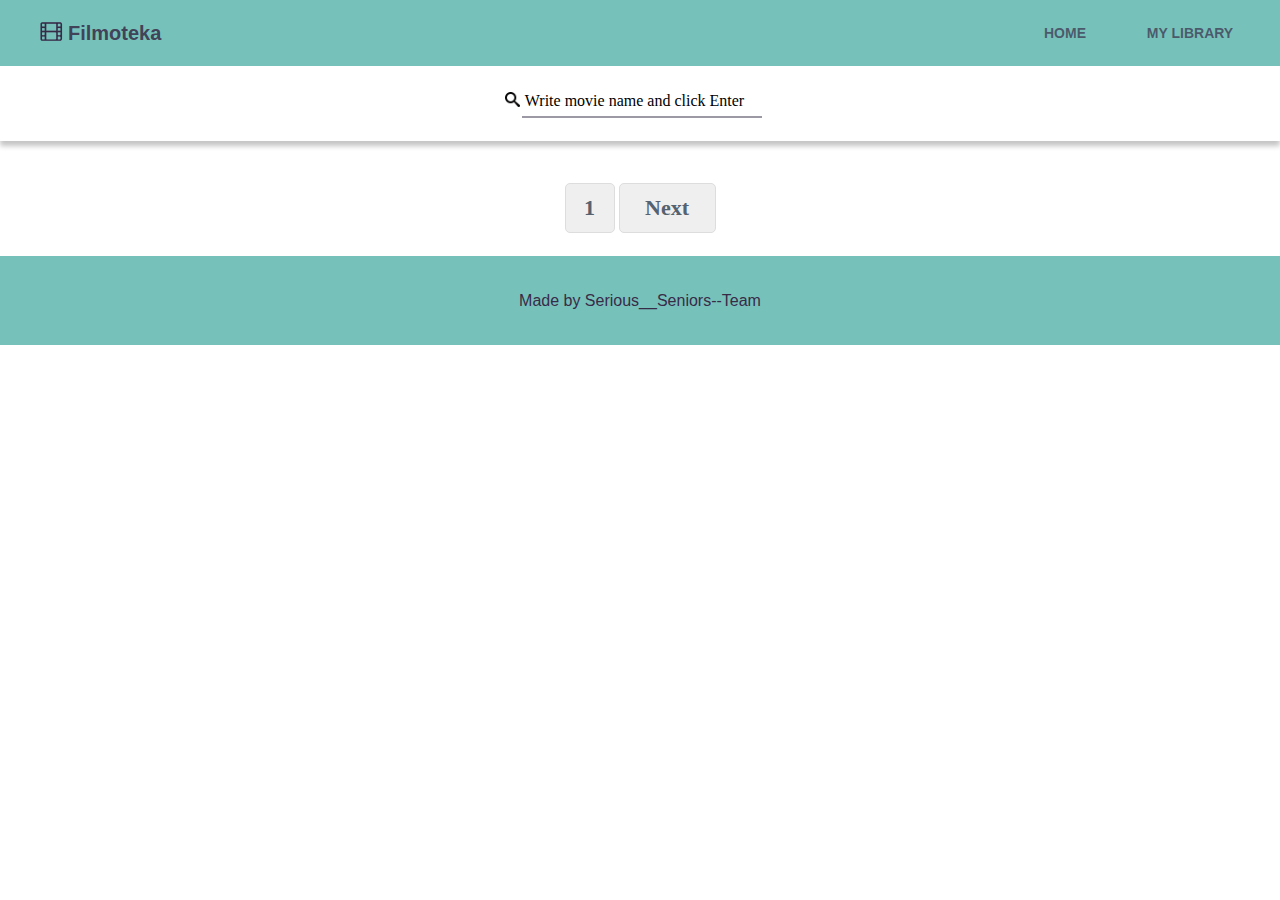
<file: index.html>
<!doctype html><html lang="en"><head><meta charset="UTF-8"><meta name="viewport" content="width=device-width,initial-scale=1"><meta http-equiv="X-UA-Compatible" content="ie=edge"><title>Serious__Seniors--Team--JS</title><link href="vendors.2.79eaa2c044a8ab12df17.css" rel="stylesheet"><link href="main.0.e0bf910b83aeaa525d19.css" rel="stylesheet"></head><body><nav class="navigation__menu"><div class="navigation__left-side navigation-link"><a class="navigation__logo-link navigation-link" href="#"><img class="logo__img" src="[data-uri]" alt="Logo"> </a><a class="logo__link navigation-link" href="#">Filmoteka</a></div><div class="navigation__right-side link-rapper"><a class="after navigation-link home-link" href="#">HOME</a> <a class="after navigation-link library-link" href="#">MY LIBRARY</a></div></nav><section class="myFilmLibraryPage__section" id="myFilmLibraryPage__section"><div class="library-btns"><button id="js-buttonWatchedFilms" class="btn library__btn library__btn--watch library__btn--active">Watched</button> <button id="js-buttonQueueFilms" class="btn library__btn library__btn--queue">Queue</button></div><ul class="library-list library__filmList library__list--wached"></ul></section><section class="container homePage movies-wrap"><div class="container homePage__search"><div class="search form-wrap"><form class="search__form"><label class="search__form_label" for="before"></label> <input class="search__film" atribu type="search" placeholder="Write movie name and click Enter"></form><p class="search-form__error hidden">The movie name was entered incorrectly! Please try again.</p></div></div><div class="animate-bottom" id="myDiv"><ul class="list-render js-list-render" data-page="home"></ul><div class="homePage__navBtn"><div class="homePage__btns"><button class="homePage__btnsPrev js-btn-prev hidden" id="prev">Prev</button> <button class="homePage__btnsPage page-number">1</button> <button class="homePage__btnsNext js-btn-next" id="next">Next</button></div></div></div></section><section class="film-details-page js-film-details-page"><div class="film-details-page-hbs"></div><div class="film-details__wrapper-item film-details__wrapper-item--buttons"><button class="btn__film-details btn-watched js-btn-watched"></button> <button class="btn__film-details btn-queue js-btn-queue"></button></div></section><footer class="footer"><p class="creators">Made by Serious__Seniors--Team</p></footer><script src="runtime.3c4283ca59e8321f4eda.js"></script><script src="vendors.b1d8b944606360a3ec24.js"></script><script src="main.4cf7934ccbabb64ffbe1.js"></script></body></html>
</file>
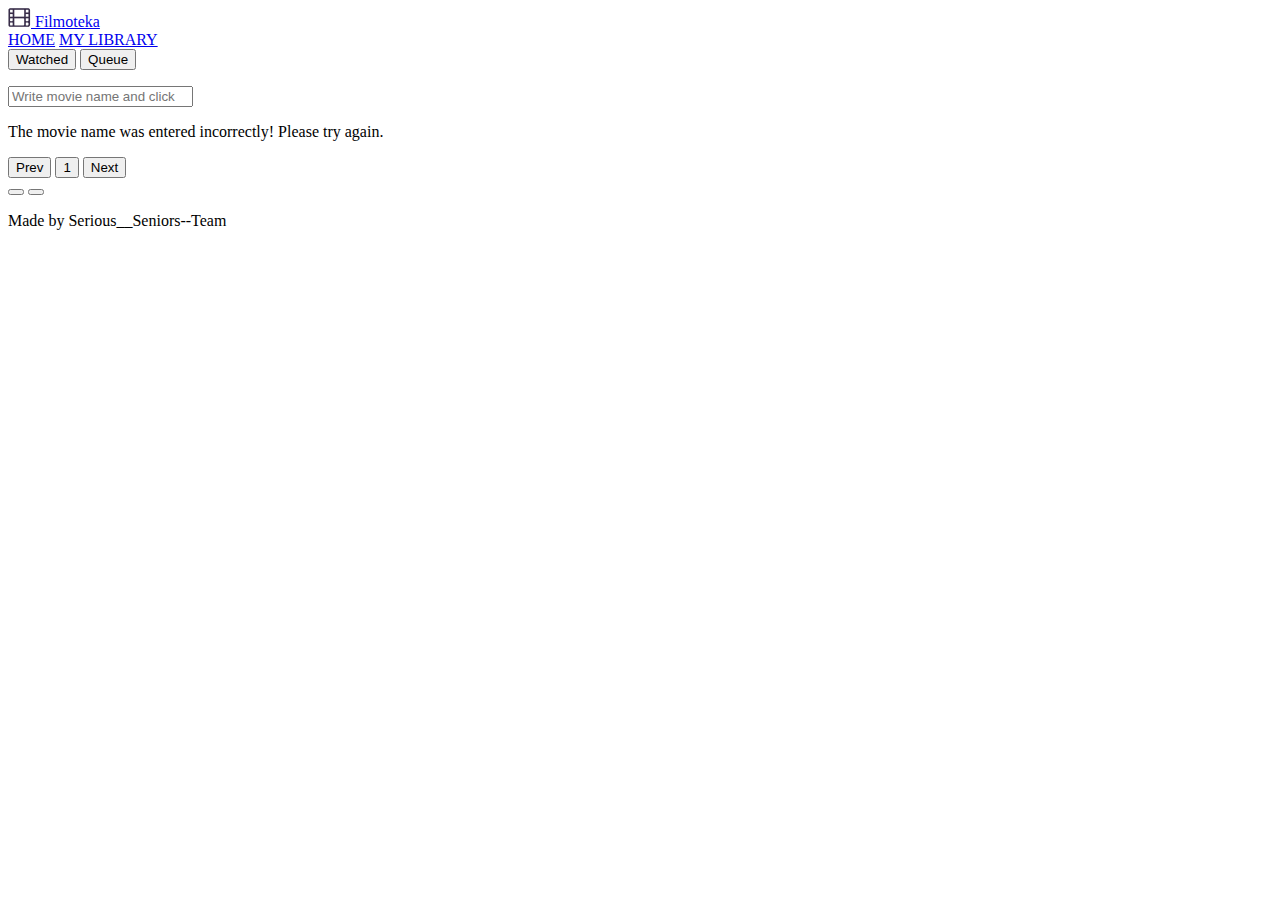
<file: src/index.html>
<!DOCTYPE html>
<html lang="en">

<head>
  <meta charset="UTF-8" />
  <meta name="viewport" content="width=device-width, initial-scale=1.0" />
  <meta http-equiv="X-UA-Compatible" content="ie=edge" />
  <title>Serious__Seniors--Team--JS</title>
</head>

<body>
  <!-- //Header// -->
  <nav class="navigation__menu">
    <div class="navigation__left-side navigation-link">
      <a class="navigation__logo-link navigation-link" href="#">
        <img class="logo__img" src="./images/logo.png" alt="Logo">
      </a>
      <a class="logo__link navigation-link" href="#">Filmoteka</a>
    </div>
    <div class="navigation__right-side link-rapper">
      <a class="after navigation-link home-link" href="#">HOME</a>
      <a class="after navigation-link library-link" href="#">MY LIBRARY</a>
    </div>
  </nav>
  <!-- ///Header// -->
  <!-- Начало раздела labraryPage OOOO-->
  <section class="myFilmLibraryPage__section" id="myFilmLibraryPage__section">
    <div class="library-btns">
      <button id="js-buttonWatchedFilms" class="btn library__btn library__btn--watch library__btn--active ">
        Watched
      </button>
      <button id="js-buttonQueueFilms" class="btn library__btn library__btn--queue ">
        Queue
      </button>
    </div>
    <ul class="library-list library__filmList library__list--wached"></ul>
  </section>
  <!-- Конец раздела labraryPage -->


  <!-- homePage(2 участник-Константин) -->
  <section class="container homePage movies-wrap">
    <div class="container homePage__search">
      <div class="search form-wrap">
        <form class="search__form">
          <label class="search__form_label" for="before"></label>
          <input class="search__film" atribu type="search" placeholder="Write movie name and click Enter"/>
        </form>
        <p class="search-form__error hidden">
          The movie name was entered incorrectly! Please try again.
        </p>
      </div>
    </div>
    <div class="animate-bottom" id="myDiv">
      <ul class="list-render js-list-render" data-page="home"></ul>
      <div class="homePage__navBtn">
        <div class="homePage__btns">
          <button class="homePage__btnsPrev js-btn-prev hidden" id="prev">Prev</button>
          <button class="homePage__btnsPage page-number">1</button>
          <button class="homePage__btnsNext js-btn-next" id="next">Next</button>
        </div>
      </div>
    </div>
  </section>
  <!-- END homePage(2 участник) END-->

  <!-- SECTION FILM-DETAILS-PAGE START -->
  <section class="film-details-page js-film-details-page">
    <div class="film-details-page-hbs"></div>
    <div class="film-details__wrapper-item film-details__wrapper-item--buttons">
      <button class="btn__film-details btn-watched js-btn-watched"></button>
      <button class="btn__film-details btn-queue js-btn-queue"></button>
    </div>
  </section>
  <!-- SECTION FILM-DETAIL-PAGE END -->

  </main>

  <!-- //Footer// -->
  <footer class="footer">
    <p class="creators">Made by Serious__Seniors--Team</p>
  </footer>
  <!-- //Footer// -->
</body>

</html>
</file>
<file: vendors.2.79eaa2c044a8ab12df17.css>
@font-face{font-family:Material Icons;font-style:normal;font-weight:400;src:url(fonts/MaterialIcons-Regular.eot);src:local("Material Icons"),local("MaterialIcons-Regular"),url(fonts/MaterialIcons-Regular.woff2) format("woff2"),url(fonts/MaterialIcons-Regular.woff) format("woff"),url(fonts/MaterialIcons-Regular.ttf) format("truetype")}.material-icons{font-family:Material Icons;font-weight:400;font-style:normal;font-size:24px;display:inline-block;line-height:1;text-transform:none;letter-spacing:normal;word-wrap:normal;white-space:nowrap;direction:ltr;-webkit-font-smoothing:antialiased;text-rendering:optimizeLegibility;-moz-osx-font-smoothing:grayscale;font-feature-settings:"liga"}
</file>
<file: main.0.e0bf910b83aeaa525d19.css>
/*! normalize.css v8.0.0 | MIT License | github.com/necolas/normalize.css */html{line-height:1.15;-webkit-text-size-adjust:100%}body{margin:0}h1{font-size:2em;margin:.67em 0}hr{box-sizing:initial;height:0;overflow:visible}pre{font-family:monospace,monospace;font-size:1em}a{background-color:initial}abbr[title]{border-bottom:none;text-decoration:underline;text-decoration:underline dotted}b,strong{font-weight:bolder}code,kbd,samp{font-family:monospace,monospace;font-size:1em}small{font-size:80%}sub,sup{font-size:75%;line-height:0;position:relative;vertical-align:initial}sub{bottom:-.25em}sup{top:-.5em}img{border-style:none}button,input,optgroup,select,textarea{font-family:inherit;font-size:100%;line-height:1.15;margin:0}button,input{overflow:visible}button,select{text-transform:none}[type=button],[type=reset],[type=submit],button{-webkit-appearance:button}[type=button]::-moz-focus-inner,[type=reset]::-moz-focus-inner,[type=submit]::-moz-focus-inner,button::-moz-focus-inner{border-style:none;padding:0}[type=button]:-moz-focusring,[type=reset]:-moz-focusring,[type=submit]:-moz-focusring,button:-moz-focusring{outline:1px dotted ButtonText}fieldset{padding:.35em .75em .625em}legend{box-sizing:border-box;color:inherit;display:table;max-width:100%;padding:0;white-space:normal}progress{vertical-align:initial}textarea{overflow:auto}[type=checkbox],[type=radio]{box-sizing:border-box;padding:0}[type=number]::-webkit-inner-spin-button,[type=number]::-webkit-outer-spin-button{height:auto}[type=search]{-webkit-appearance:textfield;outline-offset:-2px}[type=search]::-webkit-search-decoration{-webkit-appearance:none}::-webkit-file-upload-button{-webkit-appearance:button;font:inherit}details{display:block}summary{display:list-item}[hidden],template{display:none}*{margin:0;padding:0;box-sizing:inherit}li,ul{list-style:none}.hidden{display:none}@keyframes pulsate-bck{0%{transform:scale(1)}50%{transform:scale(.9)}to{transform:scale(1)}}@keyframes color-change-2x{0%{fill:#ff6b08}to{fill:#20ce09}}@keyframes heartbeat{0%{transform:scale(1);transform-origin:center center;animation-timing-function:ease-out}10%{transform:scale(.91);animation-timing-function:ease-in}17%{transform:scale(.98);animation-timing-function:ease-out}33%{transform:scale(.87);animation-timing-function:ease-in}45%{transform:scale(1);animation-timing-function:ease-out}}@keyframes text-focus-in{0%{filter:blur(12px);opacity:0}to{filter:blur(0);opacity:1}}@keyframes jello-horizontal{0%{transform:scaleX(1)}30%{transform:scale3d(1.25,.75,1)}40%{transform:scale3d(.75,1.25,1)}50%{transform:scale3d(1.15,.85,1)}65%{transform:scale3d(.95,1.05,1)}75%{transform:scale3d(1.05,.95,1)}to{transform:scaleX(1)}}/*!
 * animate.css - https://animate.style/
 * Version - 4.0.0
 * Licensed under the MIT license - http://opensource.org/licenses/MIT
 *
 * Copyright (c) 2020 Animate.css
 */:root{--animate-duration:1s;--animate-delay:1s;--animate-repeat:1}.animate__animated{animation-duration:1s;animation-duration:var(--animate-duration);animation-fill-mode:both}.animate__animated.animate__infinite{animation-iteration-count:infinite}.animate__animated.animate__repeat-1{animation-iteration-count:1;animation-iteration-count:var(--animate-repeat)}.animate__animated.animate__repeat-2{animation-iteration-count:2;animation-iteration-count:calc(var(--animate-repeat)*2)}.animate__animated.animate__repeat-3{animation-iteration-count:3;animation-iteration-count:calc(var(--animate-repeat)*3)}.animate__animated.animate__delay-1s{animation-delay:1s;animation-delay:var(--animate-delay)}.animate__animated.animate__delay-2s{animation-delay:2s;animation-delay:calc(var(--animate-delay)*2)}.animate__animated.animate__delay-3s{animation-delay:3s;animation-delay:calc(var(--animate-delay)*3)}.animate__animated.animate__delay-4s{animation-delay:4s;animation-delay:calc(var(--animate-delay)*4)}.animate__animated.animate__delay-5s{animation-delay:5s;animation-delay:calc(var(--animate-delay)*5)}.animate__animated.animate__faster{animation-duration:.5s;animation-duration:calc(var(--animate-duration)/2)}.animate__animated.animate__fast{animation-duration:.8s;animation-duration:calc(var(--animate-duration)*0.8)}.animate__animated.animate__slow{animation-duration:2s;animation-duration:calc(var(--animate-duration)*2)}.animate__animated.animate__slower{animation-duration:3s;animation-duration:calc(var(--animate-duration)*3)}@media (prefers-reduced-motion:reduce),print{.animate__animated{animation-duration:1ms!important;transition-duration:1ms!important;animation-iteration-count:1!important}.animate__animated[class*=Out]{opacity:0}}@keyframes bounce{0%,20%,53%,to{animation-timing-function:cubic-bezier(.215,.61,.355,1);transform:translateZ(0)}40%,43%{animation-timing-function:cubic-bezier(.755,.05,.855,.06);transform:translate3d(0,-30px,0) scaleY(1.1)}70%{animation-timing-function:cubic-bezier(.755,.05,.855,.06);transform:translate3d(0,-15px,0) scaleY(1.05)}80%{transition-timing-function:cubic-bezier(.215,.61,.355,1);transform:translateZ(0) scaleY(.95)}90%{transform:translate3d(0,-4px,0) scaleY(1.02)}}.animate__bounce{animation-name:bounce;transform-origin:center bottom}@keyframes flash{0%,50%,to{opacity:1}25%,75%{opacity:0}}.animate__flash{animation-name:flash}@keyframes pulse{0%{transform:scaleX(1)}50%{transform:scale3d(1.05,1.05,1.05)}to{transform:scaleX(1)}}.animate__pulse{animation-name:pulse;animation-timing-function:ease-in-out}@keyframes rubberBand{0%{transform:scaleX(1)}30%{transform:scale3d(1.25,.75,1)}40%{transform:scale3d(.75,1.25,1)}50%{transform:scale3d(1.15,.85,1)}65%{transform:scale3d(.95,1.05,1)}75%{transform:scale3d(1.05,.95,1)}to{transform:scaleX(1)}}.animate__rubberBand{animation-name:rubberBand}@keyframes shakeX{0%,to{transform:translateZ(0)}10%,30%,50%,70%,90%{transform:translate3d(-10px,0,0)}20%,40%,60%,80%{transform:translate3d(10px,0,0)}}.animate__shakeX{animation-name:shakeX}@keyframes shakeY{0%,to{transform:translateZ(0)}10%,30%,50%,70%,90%{transform:translate3d(0,-10px,0)}20%,40%,60%,80%{transform:translate3d(0,10px,0)}}.animate__shakeY{animation-name:shakeY}@keyframes headShake{0%{transform:translateX(0)}6.5%{transform:translateX(-6px) rotateY(-9deg)}18.5%{transform:translateX(5px) rotateY(7deg)}31.5%{transform:translateX(-3px) rotateY(-5deg)}43.5%{transform:translateX(2px) rotateY(3deg)}50%{transform:translateX(0)}}.animate__headShake{animation-timing-function:ease-in-out;animation-name:headShake}@keyframes swing{20%{transform:rotate(15deg)}40%{transform:rotate(-10deg)}60%{transform:rotate(5deg)}80%{transform:rotate(-5deg)}to{transform:rotate(0deg)}}.animate__swing{transform-origin:top center;animation-name:swing}@keyframes tada{0%{transform:scaleX(1)}10%,20%{transform:scale3d(.9,.9,.9) rotate(-3deg)}30%,50%,70%,90%{transform:scale3d(1.1,1.1,1.1) rotate(3deg)}40%,60%,80%{transform:scale3d(1.1,1.1,1.1) rotate(-3deg)}to{transform:scaleX(1)}}.animate__tada{animation-name:tada}@keyframes wobble{0%{transform:translateZ(0)}15%{transform:translate3d(-25%,0,0) rotate(-5deg)}30%{transform:translate3d(20%,0,0) rotate(3deg)}45%{transform:translate3d(-15%,0,0) rotate(-3deg)}60%{transform:translate3d(10%,0,0) rotate(2deg)}75%{transform:translate3d(-5%,0,0) rotate(-1deg)}to{transform:translateZ(0)}}.animate__wobble{animation-name:wobble}@keyframes jello{0%,11.1%,to{transform:translateZ(0)}22.2%{transform:skewX(-12.5deg) skewY(-12.5deg)}33.3%{transform:skewX(6.25deg) skewY(6.25deg)}44.4%{transform:skewX(-3.125deg) skewY(-3.125deg)}55.5%{transform:skewX(1.5625deg) skewY(1.5625deg)}66.6%{transform:skewX(-.78125deg) skewY(-.78125deg)}77.7%{transform:skewX(.39063deg) skewY(.39063deg)}88.8%{transform:skewX(-.19531deg) skewY(-.19531deg)}}.animate__jello{animation-name:jello;transform-origin:center}@keyframes heartBeat{0%{transform:scale(1)}14%{transform:scale(1.3)}28%{transform:scale(1)}42%{transform:scale(1.3)}70%{transform:scale(1)}}.animate__heartBeat{animation-name:heartBeat;animation-duration:1.3s;animation-duration:calc(var(--animate-duration)*1.3);animation-timing-function:ease-in-out}@keyframes backInDown{0%{transform:translateY(-1200px) scale(.7);opacity:.7}80%{transform:translateY(0) scale(.7);opacity:.7}to{transform:scale(1);opacity:1}}.animate__backInDown{animation-name:backInDown}@keyframes backInLeft{0%{transform:translateX(-2000px) scale(.7);opacity:.7}80%{transform:translateX(0) scale(.7);opacity:.7}to{transform:scale(1);opacity:1}}.animate__backInLeft{animation-name:backInLeft}@keyframes backInRight{0%{transform:translateX(2000px) scale(.7);opacity:.7}80%{transform:translateX(0) scale(.7);opacity:.7}to{transform:scale(1);opacity:1}}.animate__backInRight{animation-name:backInRight}@keyframes backInUp{0%{transform:translateY(1200px) scale(.7);opacity:.7}80%{transform:translateY(0) scale(.7);opacity:.7}to{transform:scale(1);opacity:1}}.animate__backInUp{animation-name:backInUp}@keyframes backOutDown{0%{transform:scale(1);opacity:1}20%{transform:translateY(0) scale(.7);opacity:.7}to{transform:translateY(700px) scale(.7);opacity:.7}}.animate__backOutDown{animation-name:backOutDown}@keyframes backOutLeft{0%{transform:scale(1);opacity:1}20%{transform:translateX(0) scale(.7);opacity:.7}to{transform:translateX(-2000px) scale(.7);opacity:.7}}.animate__backOutLeft{animation-name:backOutLeft}@keyframes backOutRight{0%{transform:scale(1);opacity:1}20%{transform:translateX(0) scale(.7);opacity:.7}to{transform:translateX(2000px) scale(.7);opacity:.7}}.animate__backOutRight{animation-name:backOutRight}@keyframes backOutUp{0%{transform:scale(1);opacity:1}20%{transform:translateY(0) scale(.7);opacity:.7}to{transform:translateY(-700px) scale(.7);opacity:.7}}.animate__backOutUp{animation-name:backOutUp}@keyframes bounceIn{0%,20%,40%,60%,80%,to{animation-timing-function:cubic-bezier(.215,.61,.355,1)}0%{opacity:0;transform:scale3d(.3,.3,.3)}20%{transform:scale3d(1.1,1.1,1.1)}40%{transform:scale3d(.9,.9,.9)}60%{opacity:1;transform:scale3d(1.03,1.03,1.03)}80%{transform:scale3d(.97,.97,.97)}to{opacity:1;transform:scaleX(1)}}.animate__bounceIn{animation-duration:.75s;animation-duration:calc(var(--animate-duration)*0.75);animation-name:bounceIn}@keyframes bounceInDown{0%,60%,75%,90%,to{animation-timing-function:cubic-bezier(.215,.61,.355,1)}0%{opacity:0;transform:translate3d(0,-3000px,0) scaleY(3)}60%{opacity:1;transform:translate3d(0,25px,0) scaleY(.9)}75%{transform:translate3d(0,-10px,0) scaleY(.95)}90%{transform:translate3d(0,5px,0) scaleY(.985)}to{transform:translateZ(0)}}.animate__bounceInDown{animation-name:bounceInDown}@keyframes bounceInLeft{0%,60%,75%,90%,to{animation-timing-function:cubic-bezier(.215,.61,.355,1)}0%{opacity:0;transform:translate3d(-3000px,0,0) scaleX(3)}60%{opacity:1;transform:translate3d(25px,0,0) scaleX(1)}75%{transform:translate3d(-10px,0,0) scaleX(.98)}90%{transform:translate3d(5px,0,0) scaleX(.995)}to{transform:translateZ(0)}}.animate__bounceInLeft{animation-name:bounceInLeft}@keyframes bounceInRight{0%,60%,75%,90%,to{animation-timing-function:cubic-bezier(.215,.61,.355,1)}0%{opacity:0;transform:translate3d(3000px,0,0) scaleX(3)}60%{opacity:1;transform:translate3d(-25px,0,0) scaleX(1)}75%{transform:translate3d(10px,0,0) scaleX(.98)}90%{transform:translate3d(-5px,0,0) scaleX(.995)}to{transform:translateZ(0)}}.animate__bounceInRight{animation-name:bounceInRight}@keyframes bounceInUp{0%,60%,75%,90%,to{animation-timing-function:cubic-bezier(.215,.61,.355,1)}0%{opacity:0;transform:translate3d(0,3000px,0) scaleY(5)}60%{opacity:1;transform:translate3d(0,-20px,0) scaleY(.9)}75%{transform:translate3d(0,10px,0) scaleY(.95)}90%{transform:translate3d(0,-5px,0) scaleY(.985)}to{transform:translateZ(0)}}.animate__bounceInUp{animation-name:bounceInUp}@keyframes bounceOut{20%{transform:scale3d(.9,.9,.9)}50%,55%{opacity:1;transform:scale3d(1.1,1.1,1.1)}to{opacity:0;transform:scale3d(.3,.3,.3)}}.animate__bounceOut{animation-duration:.75s;animation-duration:calc(var(--animate-duration)*0.75);animation-name:bounceOut}@keyframes bounceOutDown{20%{transform:translate3d(0,10px,0) scaleY(.985)}40%,45%{opacity:1;transform:translate3d(0,-20px,0) scaleY(.9)}to{opacity:0;transform:translate3d(0,2000px,0) scaleY(3)}}.animate__bounceOutDown{animation-name:bounceOutDown}@keyframes bounceOutLeft{20%{opacity:1;transform:translate3d(20px,0,0) scaleX(.9)}to{opacity:0;transform:translate3d(-2000px,0,0) scaleX(2)}}.animate__bounceOutLeft{animation-name:bounceOutLeft}@keyframes bounceOutRight{20%{opacity:1;transform:translate3d(-20px,0,0) scaleX(.9)}to{opacity:0;transform:translate3d(2000px,0,0) scaleX(2)}}.animate__bounceOutRight{animation-name:bounceOutRight}@keyframes bounceOutUp{20%{transform:translate3d(0,-10px,0) scaleY(.985)}40%,45%{opacity:1;transform:translate3d(0,20px,0) scaleY(.9)}to{opacity:0;transform:translate3d(0,-2000px,0) scaleY(3)}}.animate__bounceOutUp{animation-name:bounceOutUp}@keyframes fadeIn{0%{opacity:0}to{opacity:1}}.animate__fadeIn{animation-name:fadeIn}@keyframes fadeInDown{0%{opacity:0;transform:translate3d(0,-100%,0)}to{opacity:1;transform:translateZ(0)}}.animate__fadeInDown{animation-name:fadeInDown}@keyframes fadeInDownBig{0%{opacity:0;transform:translate3d(0,-2000px,0)}to{opacity:1;transform:translateZ(0)}}.animate__fadeInDownBig{animation-name:fadeInDownBig}@keyframes fadeInLeft{0%{opacity:0;transform:translate3d(-100%,0,0)}to{opacity:1;transform:translateZ(0)}}.animate__fadeInLeft{animation-name:fadeInLeft}@keyframes fadeInLeftBig{0%{opacity:0;transform:translate3d(-2000px,0,0)}to{opacity:1;transform:translateZ(0)}}.animate__fadeInLeftBig{animation-name:fadeInLeftBig}@keyframes fadeInRight{0%{opacity:0;transform:translate3d(100%,0,0)}to{opacity:1;transform:translateZ(0)}}.animate__fadeInRight{animation-name:fadeInRight}@keyframes fadeInRightBig{0%{opacity:0;transform:translate3d(2000px,0,0)}to{opacity:1;transform:translateZ(0)}}.animate__fadeInRightBig{animation-name:fadeInRightBig}@keyframes fadeInUp{0%{opacity:0;transform:translate3d(0,100%,0)}to{opacity:1;transform:translateZ(0)}}.animate__fadeInUp{animation-name:fadeInUp}@keyframes fadeInUpBig{0%{opacity:0;transform:translate3d(0,2000px,0)}to{opacity:1;transform:translateZ(0)}}.animate__fadeInUpBig{animation-name:fadeInUpBig}@keyframes fadeInTopLeft{0%{opacity:0;transform:translate3d(-100%,-100%,0)}to{opacity:1;transform:translateZ(0)}}.animate__fadeInTopLeft{animation-name:fadeInTopLeft}@keyframes fadeInTopRight{0%{opacity:0;transform:translate3d(100%,-100%,0)}to{opacity:1;transform:translateZ(0)}}.animate__fadeInTopRight{animation-name:fadeInTopRight}@keyframes fadeInBottomLeft{0%{opacity:0;transform:translate3d(-100%,100%,0)}to{opacity:1;transform:translateZ(0)}}.animate__fadeInBottomLeft{animation-name:fadeInBottomLeft}@keyframes fadeInBottomRight{0%{opacity:0;transform:translate3d(100%,100%,0)}to{opacity:1;transform:translateZ(0)}}.animate__fadeInBottomRight{animation-name:fadeInBottomRight}@keyframes fadeOut{0%{opacity:1}to{opacity:0}}.animate__fadeOut{animation-name:fadeOut}@keyframes fadeOutDown{0%{opacity:1}to{opacity:0;transform:translate3d(0,100%,0)}}.animate__fadeOutDown{animation-name:fadeOutDown}@keyframes fadeOutDownBig{0%{opacity:1}to{opacity:0;transform:translate3d(0,2000px,0)}}.animate__fadeOutDownBig{animation-name:fadeOutDownBig}@keyframes fadeOutLeft{0%{opacity:1}to{opacity:0;transform:translate3d(-100%,0,0)}}.animate__fadeOutLeft{animation-name:fadeOutLeft}@keyframes fadeOutLeftBig{0%{opacity:1}to{opacity:0;transform:translate3d(-2000px,0,0)}}.animate__fadeOutLeftBig{animation-name:fadeOutLeftBig}@keyframes fadeOutRight{0%{opacity:1}to{opacity:0;transform:translate3d(100%,0,0)}}.animate__fadeOutRight{animation-name:fadeOutRight}@keyframes fadeOutRightBig{0%{opacity:1}to{opacity:0;transform:translate3d(2000px,0,0)}}.animate__fadeOutRightBig{animation-name:fadeOutRightBig}@keyframes fadeOutUp{0%{opacity:1}to{opacity:0;transform:translate3d(0,-100%,0)}}.animate__fadeOutUp{animation-name:fadeOutUp}@keyframes fadeOutUpBig{0%{opacity:1}to{opacity:0;transform:translate3d(0,-2000px,0)}}.animate__fadeOutUpBig{animation-name:fadeOutUpBig}@keyframes fadeOutTopLeft{0%{opacity:1;transform:translateZ(0)}to{opacity:0;transform:translate3d(-100%,-100%,0)}}.animate__fadeOutTopLeft{animation-name:fadeOutTopLeft}@keyframes fadeOutTopRight{0%{opacity:1;transform:translateZ(0)}to{opacity:0;transform:translate3d(100%,-100%,0)}}.animate__fadeOutTopRight{animation-name:fadeOutTopRight}@keyframes fadeOutBottomRight{0%{opacity:1;transform:translateZ(0)}to{opacity:0;transform:translate3d(100%,100%,0)}}.animate__fadeOutBottomRight{animation-name:fadeOutBottomRight}@keyframes fadeOutBottomLeft{0%{opacity:1;transform:translateZ(0)}to{opacity:0;transform:translate3d(-100%,100%,0)}}.animate__fadeOutBottomLeft{animation-name:fadeOutBottomLeft}@keyframes flip{0%{transform:perspective(400px) scaleX(1) translateZ(0) rotateY(-1turn);animation-timing-function:ease-out}40%{transform:perspective(400px) scaleX(1) translateZ(150px) rotateY(-190deg);animation-timing-function:ease-out}50%{transform:perspective(400px) scaleX(1) translateZ(150px) rotateY(-170deg);animation-timing-function:ease-in}80%{transform:perspective(400px) scale3d(.95,.95,.95) translateZ(0) rotateY(0deg);animation-timing-function:ease-in}to{transform:perspective(400px) scaleX(1) translateZ(0) rotateY(0deg);animation-timing-function:ease-in}}.animate__animated.animate__flip{-webkit-backface-visibility:visible;backface-visibility:visible;animation-name:flip}@keyframes flipInX{0%{transform:perspective(400px) rotateX(90deg);animation-timing-function:ease-in;opacity:0}40%{transform:perspective(400px) rotateX(-20deg);animation-timing-function:ease-in}60%{transform:perspective(400px) rotateX(10deg);opacity:1}80%{transform:perspective(400px) rotateX(-5deg)}to{transform:perspective(400px)}}.animate__flipInX{-webkit-backface-visibility:visible!important;backface-visibility:visible!important;animation-name:flipInX}@keyframes flipInY{0%{transform:perspective(400px) rotateY(90deg);animation-timing-function:ease-in;opacity:0}40%{transform:perspective(400px) rotateY(-20deg);animation-timing-function:ease-in}60%{transform:perspective(400px) rotateY(10deg);opacity:1}80%{transform:perspective(400px) rotateY(-5deg)}to{transform:perspective(400px)}}.animate__flipInY{-webkit-backface-visibility:visible!important;backface-visibility:visible!important;animation-name:flipInY}@keyframes flipOutX{0%{transform:perspective(400px)}30%{transform:perspective(400px) rotateX(-20deg);opacity:1}to{transform:perspective(400px) rotateX(90deg);opacity:0}}.animate__flipOutX{animation-duration:.75s;animation-duration:calc(var(--animate-duration)*0.75);animation-name:flipOutX;-webkit-backface-visibility:visible!important;backface-visibility:visible!important}@keyframes flipOutY{0%{transform:perspective(400px)}30%{transform:perspective(400px) rotateY(-15deg);opacity:1}to{transform:perspective(400px) rotateY(90deg);opacity:0}}.animate__flipOutY{animation-duration:.75s;animation-duration:calc(var(--animate-duration)*0.75);-webkit-backface-visibility:visible!important;backface-visibility:visible!important;animation-name:flipOutY}@keyframes lightSpeedInRight{0%{transform:translate3d(100%,0,0) skewX(-30deg);opacity:0}60%{transform:skewX(20deg);opacity:1}80%{transform:skewX(-5deg)}to{transform:translateZ(0)}}.animate__lightSpeedInRight{animation-name:lightSpeedInRight;animation-timing-function:ease-out}@keyframes lightSpeedInLeft{0%{transform:translate3d(-100%,0,0) skewX(30deg);opacity:0}60%{transform:skewX(-20deg);opacity:1}80%{transform:skewX(5deg)}to{transform:translateZ(0)}}.animate__lightSpeedInLeft{animation-name:lightSpeedInLeft;animation-timing-function:ease-out}@keyframes lightSpeedOutRight{0%{opacity:1}to{transform:translate3d(100%,0,0) skewX(30deg);opacity:0}}.animate__lightSpeedOutRight{animation-name:lightSpeedOutRight;animation-timing-function:ease-in}@keyframes lightSpeedOutLeft{0%{opacity:1}to{transform:translate3d(-100%,0,0) skewX(-30deg);opacity:0}}.animate__lightSpeedOutLeft{animation-name:lightSpeedOutLeft;animation-timing-function:ease-in}@keyframes rotateIn{0%{transform:rotate(-200deg);opacity:0}to{transform:translateZ(0);opacity:1}}.animate__rotateIn{animation-name:rotateIn;transform-origin:center}@keyframes rotateInDownLeft{0%{transform:rotate(-45deg);opacity:0}to{transform:translateZ(0);opacity:1}}.animate__rotateInDownLeft{animation-name:rotateInDownLeft;transform-origin:left bottom}@keyframes rotateInDownRight{0%{transform:rotate(45deg);opacity:0}to{transform:translateZ(0);opacity:1}}.animate__rotateInDownRight{animation-name:rotateInDownRight;transform-origin:right bottom}@keyframes rotateInUpLeft{0%{transform:rotate(45deg);opacity:0}to{transform:translateZ(0);opacity:1}}.animate__rotateInUpLeft{animation-name:rotateInUpLeft;transform-origin:left bottom}@keyframes rotateInUpRight{0%{transform:rotate(-90deg);opacity:0}to{transform:translateZ(0);opacity:1}}.animate__rotateInUpRight{animation-name:rotateInUpRight;transform-origin:right bottom}@keyframes rotateOut{0%{opacity:1}to{transform:rotate(200deg);opacity:0}}.animate__rotateOut{animation-name:rotateOut;transform-origin:center}@keyframes rotateOutDownLeft{0%{opacity:1}to{transform:rotate(45deg);opacity:0}}.animate__rotateOutDownLeft{animation-name:rotateOutDownLeft;transform-origin:left bottom}@keyframes rotateOutDownRight{0%{opacity:1}to{transform:rotate(-45deg);opacity:0}}.animate__rotateOutDownRight{animation-name:rotateOutDownRight;transform-origin:right bottom}@keyframes rotateOutUpLeft{0%{opacity:1}to{transform:rotate(-45deg);opacity:0}}.animate__rotateOutUpLeft{animation-name:rotateOutUpLeft;transform-origin:left bottom}@keyframes rotateOutUpRight{0%{opacity:1}to{transform:rotate(90deg);opacity:0}}.animate__rotateOutUpRight{animation-name:rotateOutUpRight;transform-origin:right bottom}@keyframes hinge{0%{animation-timing-function:ease-in-out}20%,60%{transform:rotate(80deg);animation-timing-function:ease-in-out}40%,80%{transform:rotate(60deg);animation-timing-function:ease-in-out;opacity:1}to{transform:translate3d(0,700px,0);opacity:0}}.animate__hinge{animation-duration:2s;animation-duration:calc(var(--animate-duration)*2);animation-name:hinge;transform-origin:top left}@keyframes jackInTheBox{0%{opacity:0;transform:scale(.1) rotate(30deg);transform-origin:center bottom}50%{transform:rotate(-10deg)}70%{transform:rotate(3deg)}to{opacity:1;transform:scale(1)}}.animate__jackInTheBox{animation-name:jackInTheBox}@keyframes rollIn{0%{opacity:0;transform:translate3d(-100%,0,0) rotate(-120deg)}to{opacity:1;transform:translateZ(0)}}.animate__rollIn{animation-name:rollIn}@keyframes rollOut{0%{opacity:1}to{opacity:0;transform:translate3d(100%,0,0) rotate(120deg)}}.animate__rollOut{animation-name:rollOut}@keyframes zoomIn{0%{opacity:0;transform:scale3d(.3,.3,.3)}50%{opacity:1}}.animate__zoomIn{animation-name:zoomIn}@keyframes zoomInDown{0%{opacity:0;transform:scale3d(.1,.1,.1) translate3d(0,-1000px,0);animation-timing-function:cubic-bezier(.55,.055,.675,.19)}60%{opacity:1;transform:scale3d(.475,.475,.475) translate3d(0,60px,0);animation-timing-function:cubic-bezier(.175,.885,.32,1)}}.animate__zoomInDown{animation-name:zoomInDown}@keyframes zoomInLeft{0%{opacity:0;transform:scale3d(.1,.1,.1) translate3d(-1000px,0,0);animation-timing-function:cubic-bezier(.55,.055,.675,.19)}60%{opacity:1;transform:scale3d(.475,.475,.475) translate3d(10px,0,0);animation-timing-function:cubic-bezier(.175,.885,.32,1)}}.animate__zoomInLeft{animation-name:zoomInLeft}@keyframes zoomInRight{0%{opacity:0;transform:scale3d(.1,.1,.1) translate3d(1000px,0,0);animation-timing-function:cubic-bezier(.55,.055,.675,.19)}60%{opacity:1;transform:scale3d(.475,.475,.475) translate3d(-10px,0,0);animation-timing-function:cubic-bezier(.175,.885,.32,1)}}.animate__zoomInRight{animation-name:zoomInRight}@keyframes zoomInUp{0%{opacity:0;transform:scale3d(.1,.1,.1) translate3d(0,1000px,0);animation-timing-function:cubic-bezier(.55,.055,.675,.19)}60%{opacity:1;transform:scale3d(.475,.475,.475) translate3d(0,-60px,0);animation-timing-function:cubic-bezier(.175,.885,.32,1)}}.animate__zoomInUp{animation-name:zoomInUp}@keyframes zoomOut{0%{opacity:1}50%{opacity:0;transform:scale3d(.3,.3,.3)}to{opacity:0}}.animate__zoomOut{animation-name:zoomOut}@keyframes zoomOutDown{40%{opacity:1;transform:scale3d(.475,.475,.475) translate3d(0,-60px,0);animation-timing-function:cubic-bezier(.55,.055,.675,.19)}to{opacity:0;transform:scale3d(.1,.1,.1) translate3d(0,2000px,0);animation-timing-function:cubic-bezier(.175,.885,.32,1)}}.animate__zoomOutDown{animation-name:zoomOutDown;transform-origin:center bottom}@keyframes zoomOutLeft{40%{opacity:1;transform:scale3d(.475,.475,.475) translate3d(42px,0,0)}to{opacity:0;transform:scale(.1) translate3d(-2000px,0,0)}}.animate__zoomOutLeft{animation-name:zoomOutLeft;transform-origin:left center}@keyframes zoomOutRight{40%{opacity:1;transform:scale3d(.475,.475,.475) translate3d(-42px,0,0)}to{opacity:0;transform:scale(.1) translate3d(2000px,0,0)}}.animate__zoomOutRight{animation-name:zoomOutRight;transform-origin:right center}@keyframes zoomOutUp{40%{opacity:1;transform:scale3d(.475,.475,.475) translate3d(0,60px,0);animation-timing-function:cubic-bezier(.55,.055,.675,.19)}to{opacity:0;transform:scale3d(.1,.1,.1) translate3d(0,-2000px,0);animation-timing-function:cubic-bezier(.175,.885,.32,1)}}.animate__zoomOutUp{animation-name:zoomOutUp;transform-origin:center bottom}@keyframes slideInDown{0%{transform:translate3d(0,-100%,0);visibility:visible}to{transform:translateZ(0)}}.animate__slideInDown{animation-name:slideInDown}@keyframes slideInLeft{0%{transform:translate3d(-100%,0,0);visibility:visible}to{transform:translateZ(0)}}.animate__slideInLeft{animation-name:slideInLeft}@keyframes slideInRight{0%{transform:translate3d(100%,0,0);visibility:visible}to{transform:translateZ(0)}}.animate__slideInRight{animation-name:slideInRight}@keyframes slideInUp{0%{transform:translate3d(0,100%,0);visibility:visible}to{transform:translateZ(0)}}.animate__slideInUp{animation-name:slideInUp}@keyframes slideOutDown{0%{transform:translateZ(0)}to{visibility:hidden;transform:translate3d(0,100%,0)}}.animate__slideOutDown{animation-name:slideOutDown}@keyframes slideOutLeft{0%{transform:translateZ(0)}to{visibility:hidden;transform:translate3d(-100%,0,0)}}.animate__slideOutLeft{animation-name:slideOutLeft}@keyframes slideOutRight{0%{transform:translateZ(0)}to{visibility:hidden;transform:translate3d(100%,0,0)}}.animate__slideOutRight{animation-name:slideOutRight}@keyframes slideOutUp{0%{transform:translateZ(0)}to{visibility:hidden;transform:translate3d(0,-100%,0)}}.animate__slideOutUp{animation-name:slideOutUp}.navigation__menu{text-align:center;height:66px;background-color:#77c1bb;display:flex;justify-content:space-between;align-items:center;padding:0 12px}.navigation-link{font-family:Roboto,sans-serif;color:rgba(55,44,72,.702);line-height:1.2;font-weight:600;font-size:14px;padding-left:5px}a{text-decoration:none}.after{display:block;width:120px}.after:hover{border-bottom:3px solid #372c48;width:120px;margin-bottom:-18px;color:#372c48;transition:.5s;z-index:100}.navigation__left-side{width:64px;justify-content:space-between}.logo__link{display:none}.navigation__right-side{width:256px;display:flex;justify-content:space-around}@media (min-width:767px){.navigation__menu{justify-content:space-between;padding:0 30px}.logo__link{display:inline;font-family:Roboto,sans-serif;color:rgba(55,44,72,.871);font-size:20px;text-align:left;z-index:94}.navigation__right-side{width:250px}.navigation__left-side{display:flex;justify-content:left;align-items:center;width:140px}}.library-btns{display:flex;justify-content:center;padding:14px 0;box-shadow:0 8px 4px -4px #c8c8c8}.library__btn{width:140px;height:40px;font-size:16px;font-family:Roboto;border:transparent;outline:none}.library__btn--active{background-color:#77c1bb;color:#fff;transition:background-color .2s linear}.library-list{display:flex;flex-wrap:wrap;flex-direction:column;padding-bottom:14px}.film-details-page{padding-top:22px;padding-bottom:26px;background-color:#fff}.container{margin:0 auto}.film-details__img-box{margin-bottom:24px}.film-details__title{font-size:16px;color:#372c48;margin-bottom:10px}.film-details__list{font-size:13px}.film-details__item{padding:6px 10px}.film-details__item--color{background-color:#addad6}.film-details__wrapper-item--about,.film-details__wrapper-item--film{margin-bottom:30px}.film-details__wrapper-item--buttons{display:none}@media (min-width:767px){.film-details-page__wrapper{display:flex}.film-details__img-box{flex:0 0 50%;padding:0 10px}.film-details__wrapper{padding-left:10px}.film-details__wrapper-item--buttons{display:block}.btn__film-details{font-size:14px;background-color:#fff;padding-left:20px;cursor:pointer}.btn__film-details:hover{color:#addad6;transition:.2s}.btn-watched{margin-right:16px}}.footer{display:flex;justify-content:center;align-items:center;width:100%;height:85px;background-color:#77c1bb}.creators{font-size:16px;font-family:Roboto,sans-serif;color:#372c48;line-height:1}@media (min-width:767px){.footer{height:87px}}@media (min-width:1024px){.footer{height:89px}}.search__form{text-align:center;padding-bottom:23px}.search__form_label{text-align:center;position:relative;display:inline-block;vertical-align:text-top}.form-wrap{box-shadow:0 5px 5px 0 rgba(0,0,0,.23)}.search__form_label:before{content:"";display:block;position:absolute;background-image:url([data-uri]);width:15px;height:15px;background-size:contain;left:-13px}.search__film{width:240px;height:30px;border:none;border-bottom:2px solid #9c99a5}::placeholder{text-align:center;font-size:16px;font-family:Myriad Pro;color:#000;line-height:1}.homePage{padding-top:20px;padding-bottom:23px}.list-render{display:flex;justify-content:center;flex-wrap:wrap;padding-top:14px;padding-bottom:28px}.homepage-list__li{text-align:center;position:relative}.homepage-list__li:not(:last-child){margin-bottom:11px}.homepage-list__poster-img{border-radius:10px;background-color:#b3b3b3}.homepage-list__moviename{font-size:12px;font-family:Roboto;color:#fff;line-height:1.2;position:absolute;left:12px;top:137px;z-index:100}.homePage__btns{text-align:center}.homePage__btnsNext,.homePage__btnsPage,.homePage__btnsPrev{border:1px solid #ddd;border-radius:5px;box-shadow:inset 0 1px 1px 0 hsla(0,0%,100%,.004);font-size:22px;font-family:DroidSans;color:#556270;font-weight:700;line-height:1.143;outline:none}.homePage__btnsNext,.homePage__btnsPrev{width:95px;height:48px;cursor:pointer}.homePage__btnsPage{width:48px;height:48px}
</file>
